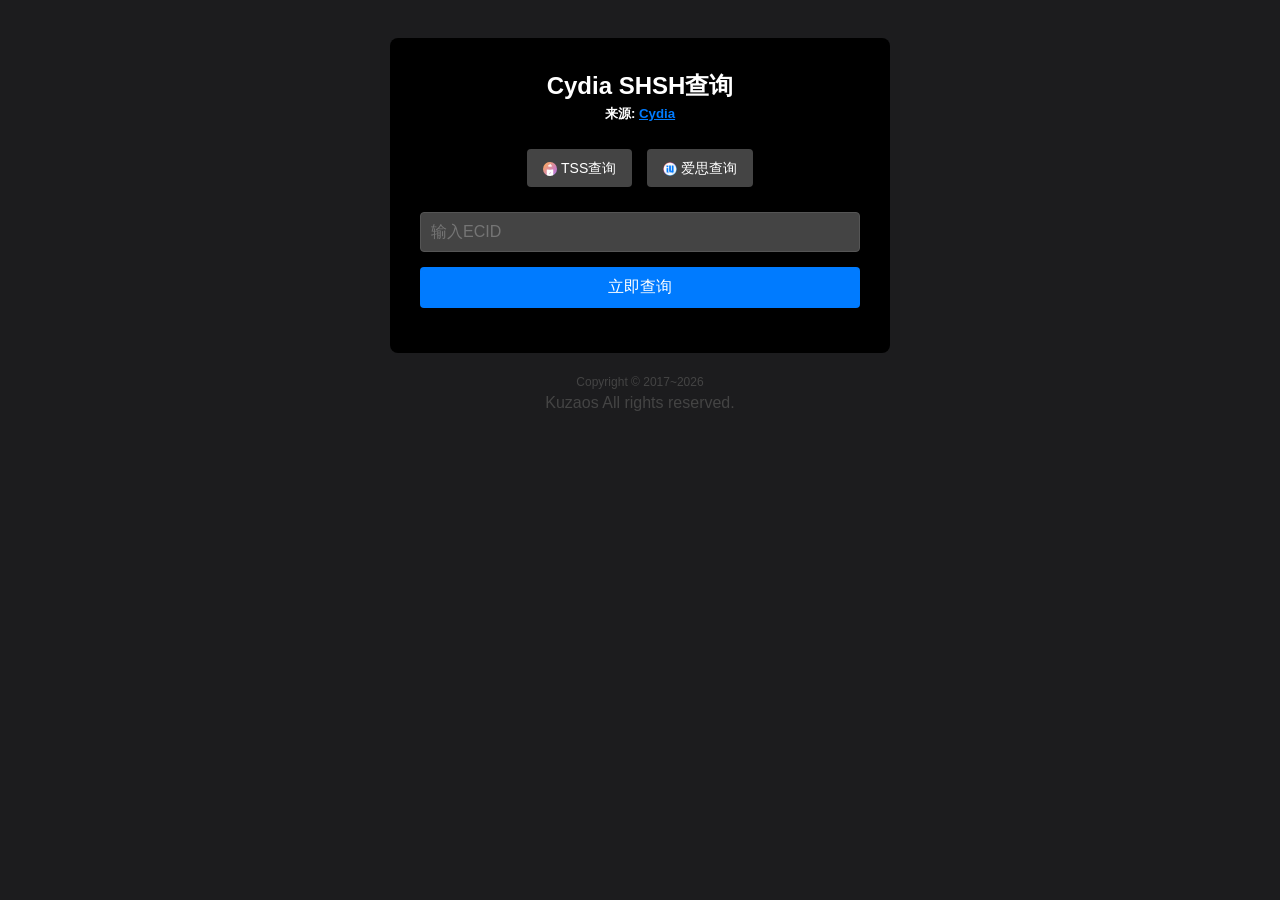
<file: index.html>
<!DOCTYPE html>
<html lang="zh-CN">
<head>
    <meta charset="UTF-8">
    <title>Cydia SHSH查询</title>
    <meta name="viewport" content="width=device-width, initial-scale=1.0, user-scalable=no">
    <link rel="icon" href="https://cydia.saurik.com/favicon.ico" type="image/x-icon">
    <script src="./js/cydia-shsh-query.js"></script>
    <link rel="stylesheet" href="./css/styles_Cydia.css">
</head>
<body>
    <div class="box">
        <h2>Cydia SHSH查询</h2>
        <h5>来源: <a href="https://cydia.saurik.com" target="_blank" rel="noopener noreferrer" style="color: #007BFF;">Cydia</a></h5>
        
        <div class="button-container">
            <!-- 包裹内容到button-content span中 -->
            <a href="./tssSHSH.html" class="query-button button-tsssaver">
                <span class="button-content">
                    <img src="[data-uri]" class="button-icon" alt="TSS图标">
                    TSS查询
                </span>
            </a>
            <a href="./i4SHSH.html" class="query-button button-aisi">
                <span class="button-content">
                    <img src="[data-uri] IDwvcmRmOlJERj4gPC94OnhtcG1ldGE+ IDw/eHBhY2tldCBlbmQ9InIiPz4OIMdrAAAK0klEQVR42uRbCWxU1xU97/+Z8TLGBhLbYBIgCGMcbyQERNgSAglLVYWATYhZDCYQglMaBaEoTZVKpWrVkKapVFJCWRRQgbJD2qJKRYaogArUBAOihhCWJtR4w8t4m+X/3vv9/zBjzxrG2JgnfT/8efPnnfPvu+++e4+Fqqp4mJuJfwghOu0LWvKXJiswTVJVUyb16YpqGqbClEh9HN2z0j1Q30i9jfpK6i9Tf4n6C9QXD9pXcLuz5sYvX2g/[base64]/VFi3dm2jqdAAKfRd1uAp+m0PpWn58CkZsL6GYeLqhwCTCas9GFsj1VuFJcjxbhtoa8t/80/HynEUDgZ1K3ncDHKAmPQrz5FtS0tHsC9X0JMFpFWTOKP6tEbb3KJDQTCfk/2zr0QMQJIPBLqNtA4CUlPVsDj/j4ewZ1rwRwa6p34vDGGlwtc7BvUIiIZR9vHrwpYgTo4DdqHnj0eIhlywOu9ftNAN93kW84+HkdSs7a2SewNby+6Y+PbbpnAnSz36u9+UlTIRYu4tAxYqAiRUBbD+zfZUPxCTsToBARs/es73cgEAFSCA6P17yk8ptvB767NZ7aK3PikDUyiq1AIhK2v1hUlRXoM1KQrY69fYyangPxxpvdGrwnCYXzrBg6zMwkxBAJu0evrI0LmwB9n0/TvP2Kt9xr/oE44cnAynlRiE2QmYQ0cozrwiJAj/AW8j4vVvxI8/YPWkuIE3g33wy7rDnEhYNWNU/2aTHtnaAe25dyeIsXXoK0qMCnE9pRKrBgj4C/dMLzT6j4Yr4L0aa74wv2yX7HPzdYwaF5zrvjzwss3keBFvyPP5hvR5Qc2GH+6gsV207LbYGSJGXX/tpsD+gE9YNNGoe3Ul6eX4Zfy1ax6Cn/yZSj1wR+e0LyGl8wQvE7/th1CZ+clN2/z81UsHCEK+D4350MviyLpgjE9pI4Pkij5bAi4BLQj7R8qvMZ3rZvhSMDZ5O2fuXtNBc/rQQcv+0r7/ex+Kkg48/JQQmIpzPZj19QjNhgtXhftfgnoO08n8KnOmni+KAPfzIp8P9frRFweLzE9EQ1+HgPzMMTlbDG+2uvkuUlxNPLEEghHgr9EqAnMyD9YEZIXr93dLBQE2h0hDGerkZ7eOOb7MG3ZgsZyttjHCDwoMPjcp8E6GmsHE5mSBOe7XHJz/k55JDNYBJyLGvU7A4E6Dk8iBEjIOKsPY6APtEqpg51aVZAm96CDgToCUzIY0f12BR4brpTixRpGUz3SovrqesMTmBKGWlhPbTqJ66AB5SEqO5DwHMDFciS9tozrB+qyfSv2ybd/DlvDwwaSOYfi3CKJf4cVXest/AyyExScLFGgiQwiW7tlHTzz9S8f+oQ9PQ2OsXF4NkXZLp9gF6xgZSS3OMJGNpHbXOEEtLdPkAvV0GkJIV/8vogcDRW+Z4z6H5+P1tqH8UgYJjbAvRaHaS+CT3eAvpb2yyAlkHi3SXQVqiEiInq8QTE0VlX9wFxdy1Ar9KK6IeAgLZokC+rpxPUqrEPS9MJgKcFNGrl6xZ7jwfPhzPdBzR6WgCLE6A2O3s8ATanMHyAzdMCWJkBV3VjjyegvEkYS6DS0wJYlgL7d/U9noBvGiSDgMueFsCaHDi+a+jxBFxrEIYPuORpASxIQst/arp8gudvd27x5WyNbPiAC+5QmNVYHAm2Xm+AYrNDWM1dRkDeTjNezVLwaGxox8m1x2VMHQqMHxg8OVhnF7hc514CxW4LYCmapsZSTGgqrepSC7jTAqw/LeEXx2TtCtZ+c8KEhtbQrOZkhaQhJvAXb84Xt70yQroUDfVflncqwOgIx1tszuNCePvc/vpfk5EYPez+vDuBAdM2Xga2MzVw2RydRkBWcmQzJTn9FMRHqSGZ/7EKmcEzCds6EMAiRNbhuRwy6o5UhDyB+CDHh5omb/N8LVuJKAETB4X2vP03ZbjawuBz1+aK0g4EtC0DTYSIyv3lmhorlPbswMDj/nnDm4BlzyjI7hc5K5g4ODgBXDzZ8rXZyAiv91pCnr+wApNFiI21LlQcCc0ZBqoPcvvsjDcBXKQ4mO+KGAmjUoI/Z99NE6odgsHfIhI2+yWA5ae6AhNX/vw/OBpdQR+em6HixaH+J3HqW4ENp71rfgPiVZxY6sTH010YNUC9J8doCbJR1BPw35eZtXQ4gV97NU94nfg6lMePzzxlaZGkUhYW9J+WiJwlA+5aiJ8ydB1tXbN2SDh2zfd2ZKZJ/uGH/qu9/IwGmpZLQYfv6vdhYCdTvrqV/JDi85nc1py3YNcNzfuX0XvNvjJbeJXHfYqk/ja7ZDKR8A+2hOc/GILk9NiABLT5D67uCmwpEfj3LYFmHxvJ5CGq5gNGP6YiyapqxAR7bvTPvQl4hAKkCeT4JurXk0mqzxw8f/5MtYTCk9GanROUKQT+SPsxflViO+aUfs7KCqmvBbm/fAIx8XJYyq36FhUu1f9YDjZDIWDARxYCqmrObsJAlwZYhDCHarLK3C+jUUVLgMBvJfAFvr7DLwFb5l6IIwLO8FJIzrQid1UKJBkhE9AVMjlPr7/8XxacqtH2/TKC98zlWcLm63N+RVIsPGbtLctPL19qxZ6NVXgQ/rqGp/[base64]/2uw8IKTBYh6jo8TY01fZiKORkKJg1mMr4fAbUE+uRtCX+hs/xR6vXzvHGqW0vgP/WM7buEAPd++r5qYREi6/BYiqZPVNPkZNHRdwyd+lL70NVXRUocV2m5UKlqY/ggxEkoLlpcrRP4pkGgpFqgrFYYOTwjk3OOz/N8pG1/qutyAryOqGvUbJaisRqLJpuh5+HdRckwf7/IOTxOY3lmciISOHUWAZ6N1VgsSGJNDstSWJnB4gSuz3OJ2ihUcq2Oy1VcseGiBeftOXVtZG87JXI0CHiY2/8FGAAATvfKDO4XXwAAAABJRU5ErkJggg==" class="button-icon" alt="爱思图标">
                    爱思查询
                </span>
            </a>
        </div>
        
        <form id="queryForm" onsubmit="handleSubmit(event)">
            <input type="text" id="ecid" placeholder="输入ECID" required>
            <button type="submit" class="button">立即查询</button>
        </form>
        
        <div id="queryResultContainer"></div>
    </div>
    <footer class="footer vertical-center">
    <div class="text-gray-400 text-sm mb-1 copyright">
        Copyright &copy; 2017~2026    </div>
    <div class="text-gray-500 text-xs mb-1">
        Kuzaos All rights reserved.
    </div>
</footer>
</body>
</html>
</file>
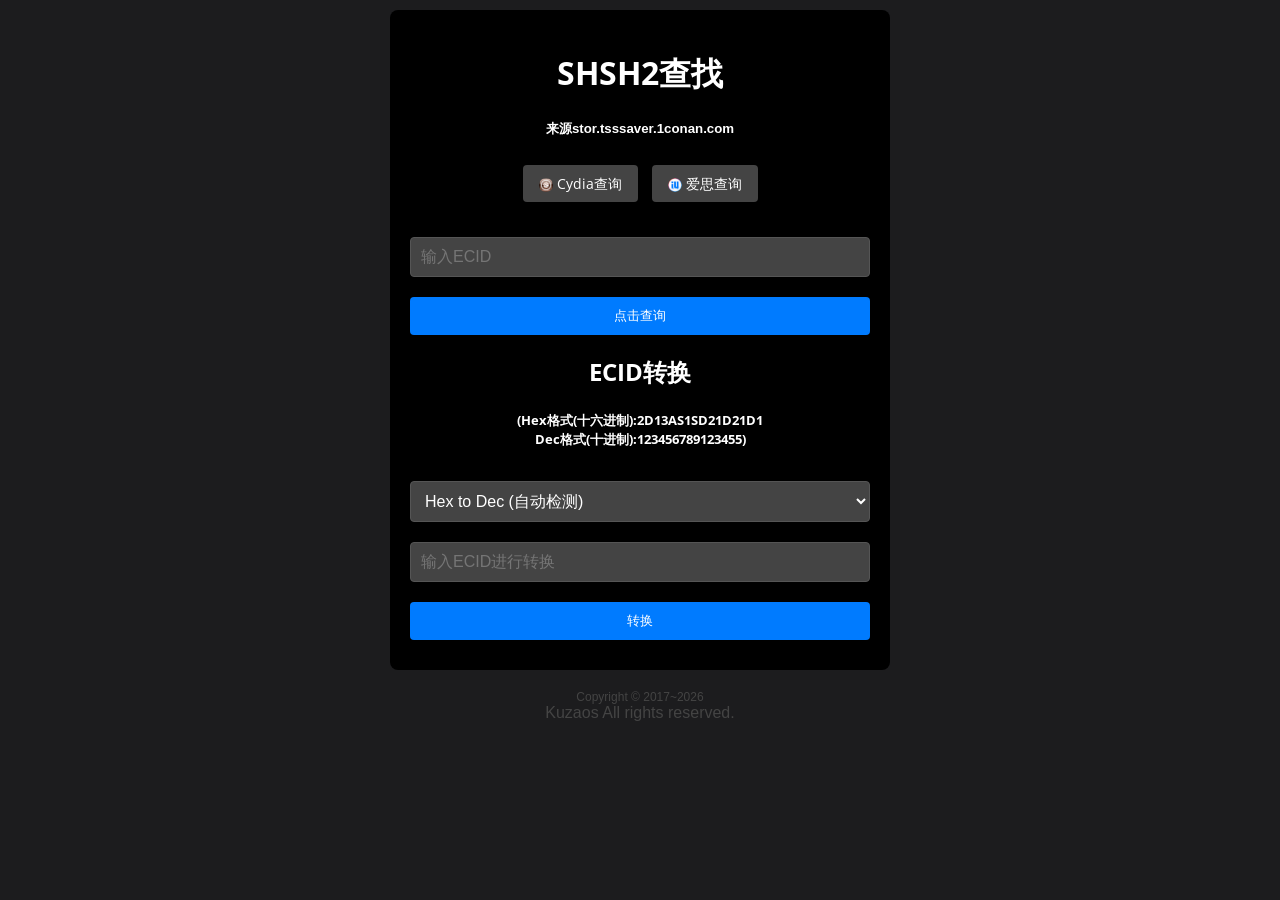
<file: tssSHSH.html>
<!DOCTYPE html>
<html lang="en">

<head>
    <meta charset="UTF-8">
    <title>SHSH2查询网站</title>
    <meta name="viewport" content="width=device-width, initial-scale=1.0, user-scalable=no">
    <link href="https://fonts.googleapis.com/css?family=Open+Sans:300,400,600,800" rel="stylesheet">
    <link rel="stylesheet" href="./css/styles_tss.css">
    <style type="text/css">
        * {user-select: auto !important; -webkit-user-select: auto !important;}
    </style><input type="hidden" id="inject_idm_text_selection">
    <style></style>
</head>

<body>
    <div class="box">
        <h1>SHSH2查找</h1>
        <h5 style="font-family: 'Arial', sans-serif;">来源stor.tsssaver.1conan.com</h5>
        <div class="button-container">
            <!-- 包裹内容到button-content span中 -->
            <a href="./index.html" class="query-button button-tsssaver">
                <span class="button-content">
                    <img src="[data-uri]" class="button-icon" alt="Cydia图标">
                    Cydia查询
                </span></a>
            <a href="./i4SHSH.html" class="query-button button-aisi">
                <span class="button-content">
                    <img src="[data-uri] IDwvcmRmOlJERj4gPC94OnhtcG1ldGE+ IDw/eHBhY2tldCBlbmQ9InIiPz4OIMdrAAAK0klEQVR42uRbCWxU1xU97/+Z8TLGBhLbYBIgCGMcbyQERNgSAglLVYWATYhZDCYQglMaBaEoTZVKpWrVkKapVFJCWRRQgbJD2qJKRYaogArUBAOihhCWJtR4w8t4m+X/3vv9/zBjzxrG2JgnfT/8efPnnfPvu+++e4+Fqqp4mJuJfwghOu0LWvKXJiswTVJVUyb16YpqGqbClEh9HN2z0j1Q30i9jfpK6i9Tf4n6C9QXD9pXcLuz5sYvX2g/[base64]/VFi3dm2jqdAAKfRd1uAp+m0PpWn58CkZsL6GYeLqhwCTCas9GFsj1VuFJcjxbhtoa8t/80/HynEUDgZ1K3ncDHKAmPQrz5FtS0tHsC9X0JMFpFWTOKP6tEbb3KJDQTCfk/2zr0QMQJIPBLqNtA4CUlPVsDj/j4ewZ1rwRwa6p34vDGGlwtc7BvUIiIZR9vHrwpYgTo4DdqHnj0eIhlywOu9ftNAN93kW84+HkdSs7a2SewNby+6Y+PbbpnAnSz36u9+UlTIRYu4tAxYqAiRUBbD+zfZUPxCTsToBARs/es73cgEAFSCA6P17yk8ptvB767NZ7aK3PikDUyiq1AIhK2v1hUlRXoM1KQrY69fYyangPxxpvdGrwnCYXzrBg6zMwkxBAJu0evrI0LmwB9n0/TvP2Kt9xr/oE44cnAynlRiE2QmYQ0cozrwiJAj/AW8j4vVvxI8/YPWkuIE3g33wy7rDnEhYNWNU/2aTHtnaAe25dyeIsXXoK0qMCnE9pRKrBgj4C/dMLzT6j4Yr4L0aa74wv2yX7HPzdYwaF5zrvjzwss3keBFvyPP5hvR5Qc2GH+6gsV207LbYGSJGXX/tpsD+gE9YNNGoe3Ul6eX4Zfy1ax6Cn/yZSj1wR+e0LyGl8wQvE7/th1CZ+clN2/z81UsHCEK+D4350MviyLpgjE9pI4Pkij5bAi4BLQj7R8qvMZ3rZvhSMDZ5O2fuXtNBc/rQQcv+0r7/ex+Kkg48/JQQmIpzPZj19QjNhgtXhftfgnoO08n8KnOmni+KAPfzIp8P9frRFweLzE9EQ1+HgPzMMTlbDG+2uvkuUlxNPLEEghHgr9EqAnMyD9YEZIXr93dLBQE2h0hDGerkZ7eOOb7MG3ZgsZyttjHCDwoMPjcp8E6GmsHE5mSBOe7XHJz/k55JDNYBJyLGvU7A4E6Dk8iBEjIOKsPY6APtEqpg51aVZAm96CDgToCUzIY0f12BR4brpTixRpGUz3SovrqesMTmBKGWlhPbTqJ66AB5SEqO5DwHMDFciS9tozrB+qyfSv2ybd/DlvDwwaSOYfi3CKJf4cVXest/AyyExScLFGgiQwiW7tlHTzz9S8f+oQ9PQ2OsXF4NkXZLp9gF6xgZSS3OMJGNpHbXOEEtLdPkAvV0GkJIV/8vogcDRW+Z4z6H5+P1tqH8UgYJjbAvRaHaS+CT3eAvpb2yyAlkHi3SXQVqiEiInq8QTE0VlX9wFxdy1Ar9KK6IeAgLZokC+rpxPUqrEPS9MJgKcFNGrl6xZ7jwfPhzPdBzR6WgCLE6A2O3s8ATanMHyAzdMCWJkBV3VjjyegvEkYS6DS0wJYlgL7d/U9noBvGiSDgMueFsCaHDi+a+jxBFxrEIYPuORpASxIQst/arp8gudvd27x5WyNbPiAC+5QmNVYHAm2Xm+AYrNDWM1dRkDeTjNezVLwaGxox8m1x2VMHQqMHxg8OVhnF7hc514CxW4LYCmapsZSTGgqrepSC7jTAqw/LeEXx2TtCtZ+c8KEhtbQrOZkhaQhJvAXb84Xt70yQroUDfVflncqwOgIx1tszuNCePvc/vpfk5EYPez+vDuBAdM2Xga2MzVw2RydRkBWcmQzJTn9FMRHqSGZ/7EKmcEzCds6EMAiRNbhuRwy6o5UhDyB+CDHh5omb/N8LVuJKAETB4X2vP03ZbjawuBz1+aK0g4EtC0DTYSIyv3lmhorlPbswMDj/nnDm4BlzyjI7hc5K5g4ODgBXDzZ8rXZyAiv91pCnr+wApNFiI21LlQcCc0ZBqoPcvvsjDcBXKQ4mO+KGAmjUoI/Z99NE6odgsHfIhI2+yWA5ae6AhNX/vw/OBpdQR+em6HixaH+J3HqW4ENp71rfgPiVZxY6sTH010YNUC9J8doCbJR1BPw35eZtXQ4gV97NU94nfg6lMePzzxlaZGkUhYW9J+WiJwlA+5aiJ8ydB1tXbN2SDh2zfd2ZKZJ/uGH/qu9/IwGmpZLQYfv6vdhYCdTvrqV/JDi85nc1py3YNcNzfuX0XvNvjJbeJXHfYqk/ja7ZDKR8A+2hOc/GILk9NiABLT5D67uCmwpEfj3LYFmHxvJ5CGq5gNGP6YiyapqxAR7bvTPvQl4hAKkCeT4JurXk0mqzxw8f/5MtYTCk9GanROUKQT+SPsxflViO+aUfs7KCqmvBbm/fAIx8XJYyq36FhUu1f9YDjZDIWDARxYCqmrObsJAlwZYhDCHarLK3C+jUUVLgMBvJfAFvr7DLwFb5l6IIwLO8FJIzrQid1UKJBkhE9AVMjlPr7/8XxacqtH2/TKC98zlWcLm63N+RVIsPGbtLctPL19qxZ6NVXgQ/rqGp/[base64]/2uw8IKTBYh6jo8TY01fZiKORkKJg1mMr4fAbUE+uRtCX+hs/xR6vXzvHGqW0vgP/WM7buEAPd++r5qYREi6/BYiqZPVNPkZNHRdwyd+lL70NVXRUocV2m5UKlqY/ggxEkoLlpcrRP4pkGgpFqgrFYYOTwjk3OOz/N8pG1/qutyAryOqGvUbJaisRqLJpuh5+HdRckwf7/IOTxOY3lmciISOHUWAZ6N1VgsSGJNDstSWJnB4gSuz3OJ2ihUcq2Oy1VcseGiBeftOXVtZG87JXI0CHiY2/8FGAAATvfKDO4XXwAAAABJRU5ErkJggg==" class="button-icon" alt="爱思图标">
                    爱思查询
                </span>
            </a>
        </div>

        <div class="flex-column">
            <div class="flex-item">
                <input type="text" id="inp_ecid" placeholder="输入ECID">
            </div>
        </div>

        <button class="button" id="queryButton" onclick="redirectToBlob()">点击查询</button>
        <button class="button hidden" id="openButton" onclick="openUrl()">打开</button>
        <button class="button hidden" id="copyButton" onclick="copyToClipboard()">复制</button>
        <button class="button hidden" id="downloadButton" onclick="downloadUrl()">下载</button>

        <div id="urlContainer" class="hidden">
            <label for="generatedUrl" style="font-weight: bold;">TSSSaver下载地址:</label>
            <textarea id="generatedUrl" readonly=""></textarea>
        </div>

        <h2>ECID转换</h2>
        <h5>(Hex格式(十六进制):2D13AS1SD21D21D1<br>Dec格式(十进制):123456789123455)</h5>

        <div class="flex-column" style="margin-top: 20px;">
            <div class="flex-item">
                <select id="convertType">
                    <option value="0">Hex to Dec (自动检测)</option>
                    <option value="1">Dec to Hex (自动检测)</option>
                </select>
            </div>
            <div class="flex-item">
                <input type="text" id="convert_ecid" placeholder="输入ECID进行转换">
            </div>
            <div class="flex-item">
                <button class="button" onclick="convertECID()">转换</button>
            </div>
        </div>

        <div id="conversionResultContainer" style="margin-top: 10px; display: none;">
            <label id="conversionResultTitle" style="font-weight: bold;"></label>
            <div style="display: flex; gap: 15px; margin-bottom: 10px;">
                <div>
                    <span style="font-weight: bold;">检测类型:</span>
                    <span id="detectedType"></span>
                </div>
                <div>
                    <span style="font-weight: bold;">转换模式:</span>
                    <span id="conversionMode"></span>
                </div>
            </div>
            <textarea id="conversionResult" readonly=""></textarea>
            <button class="button" onclick="copyConversionResult()">复制结果</button>
        </div>
    </div>

    <footer class="footer vertical-center">
        <div class="text-gray-400 text-sm mb-1 copyright">
            Copyright © 2017~2026 </div>
        <div class="text-gray-500 text-xs mb-1">
            Kuzaos All rights reserved.
        </div>
    </footer>
    <script>
        var generatedUrl = '';
        
        // 检查浏览器是否支持剪贴板API
        function isClipboardSupported() {
            return 'clipboard' in navigator || 
                   ('mozClipboard' in navigator || 'webkitClipboard' in navigator);
        }
        
        function redirectToBlob() {
            var ecid = document.getElementById('inp_ecid').value.trim();
            var baseUrl = 'https://stor.tsssaver.1conan.com/shsh/';
            if (ecid) {
                var hasLetters = /[a-fA-F]/.test(ecid);
                var finalEcid = hasLetters ? hexToDec(ecid.replace(/^0x/, '')) : ecid;
                generatedUrl = baseUrl + encodeURIComponent(finalEcid);
                document.getElementById('generatedUrl').value = generatedUrl;
                document.getElementById('urlContainer').style.display = 'block';
                toggleButtons(true);
            } else {
                alert("请填写 ECID！");
            }
        }
        
        function downloadUrl() {
            var ecid = document.getElementById('inp_ecid').value.trim();
            var downloadBaseUrl = 'https://stor.tsssaver.1conan.com/shsh/download/';
            if (ecid) {
                var hasLetters = /[a-fA-F]/.test(ecid);
                var finalEcid = hasLetters ? hexToDec(ecid.replace(/^0x/, '')) : ecid;
                window.open(downloadBaseUrl + encodeURIComponent(finalEcid), '_blank');
            } else {
                alert("请填写 ECID！");
            }
        }
        
        function copyToClipboard() {
            if (isClipboardSupported()) {
                navigator.clipboard.writeText(generatedUrl).then(function() {
                    alert("URL已复制到剪贴板！");
                }).catch(function(err) {
                    fallbackCopyTextToClipboard(generatedUrl);
                    alert("URL已复制到剪贴板！");
                });
            } else {
                fallbackCopyTextToClipboard(generatedUrl);
                alert("URL已复制到剪贴板！");
            }
        }
        
        // 旧版浏览器剪贴板兼容方案
        function fallbackCopyTextToClipboard(text) {
            var textArea = document.createElement("textarea");
            textArea.value = text;
            document.body.appendChild(textArea);
            textArea.select();
            
            try {
                var successful = document.execCommand('copy');
                var msg = successful ? 'successful' : 'unsuccessful';
                console.log('Fallback copy command was ' + msg);
            } catch (err) {
                console.error('Fallback: Oops, unable to copy', err);
            }
            
            document.body.removeChild(textArea);
        }
        
        function openUrl() {
            window.open(generatedUrl, '_blank');
        }
        
        // 进制检测与转换核心函数
        function detectECIDType(ecid) {
            ecid = ecid.trim().toUpperCase();
            if (/^0X[0-9A-F]+$/.test(ecid)) ecid = ecid.substr(2); // 处理0x前缀
            if (/[A-F]/.test(ecid)) return "hex";                // 包含十六进制字符
            if (/^[0-9]+$/.test(ecid)) return "dec";             // 纯数字十进制
            return null;                                          // 无法识别的格式
        }
        
        function hexToDec(hex) {
            return parseInt(hex.replace(/^0X/, ''), 16);
        }
        
        function decToHex(dec) {
            return parseInt(dec).toString(16).toUpperCase();
        }
        
        // 输入监听兼容iOS5（使用oninput属性代替addEventListener）
        document.getElementById('convert_ecid').oninput = function() {
            var ecid = this.value.trim();
            if (!ecid) return;
            
            var type = detectECIDType(ecid);
            if (type === "hex") {
                document.getElementById('convertType').value = "0";
            } else if (type === "dec") {
                document.getElementById('convertType').value = "1";
            }
        };
        
        // 转换主函数（支持自动检测+手动覆盖，移除递归调用）
        function convertECID() {
            var ecid = document.getElementById('convert_ecid').value.trim();
            if (!ecid) {
                alert("请输入ECID！");
                return;
            }
            
            var selectMode = document.getElementById('convertType').value;
            var detectedType = detectECIDType(ecid);
            var result, title, modeText, typeText;
            var isConversionValid = true;
            
            // 根据选择模式执行转换（支持手动覆盖自动检测）
            if (selectMode === "0") { // Hex to Dec
                if (detectedType !== "hex") {
                    // 手动选择Hex模式但输入非十六进制，提示并按十进制处理
                    if (confirm("检测到输入可能为十进制，是否强制按十六进制转换？")) {
                        result = hexToDec(ecid);
                    } else {
                        document.getElementById('convertType').value = "1";
                        // 非递归处理方式
                        return;
                    }
                } else {
                    result = hexToDec(ecid);
                }
                title = "十六进制转十进制结果:";
                modeText = "Hex to Dec (手动选择)";
                typeText = detectedType === "hex" ? "十六进制" : "十进制(强制转换)";
            } else { // Dec to Hex
                if (detectedType !== "dec") {
                    // 手动选择Dec模式但输入非十进制，提示并按十六进制处理
                    if (confirm("检测到输入可能为十六进制，是否强制按十进制转换？")) {
                        result = decToHex(ecid);
                    } else {
                        document.getElementById('convertType').value = "0";
                        // 非递归处理方式
                        return;
                    }
                } else {
                    result = decToHex(ecid);
                }
                title = "十进制转十六进制结果:";
                modeText = "Dec to Hex (手动选择)";
                typeText = detectedType === "dec" ? "十进制" : "十六进制(强制转换)";
            }
            
            // 显示转换结果
            document.getElementById('conversionResultTitle').innerText = title;
            document.getElementById('detectedType').innerText = typeText;
            document.getElementById('conversionMode').innerText = modeText;
            document.getElementById('conversionResult').value = result;
            document.getElementById('conversionResultContainer').style.display = 'block';
        }
        
        // 复制功能保持不变
        function copyConversionResult() {
            var result = document.getElementById('conversionResult').value;
            if (isClipboardSupported()) {
                navigator.clipboard.writeText(result).then(function() {
                    alert("转换结果已复制到剪贴板！");
                }).catch(function(err) {
                    fallbackCopyTextToClipboard(result);
                    alert("转换结果已复制到剪贴板！");
                });
            } else {
                fallbackCopyTextToClipboard(result);
                alert("转换结果已复制到剪贴板！");
            }
        }
            
        function toggleButtons(show) {
            document.getElementById('queryButton').style.display = show ? 'none' : 'inline-block';
            document.getElementById('openButton').style.display = show ? 'inline-block' : 'none';
            document.getElementById('copyButton').style.display = show ? 'inline-block' : 'none';
            document.getElementById('downloadButton').style.display = show ? 'inline-block' : 'none';
        }
    </script>

</body>

</html>
</file>
<file: css/styles_Cydia.css>
/* 查询按钮基础样式 */
    .query-button {
        display: inline-block;
        padding: 8px 16px;
        margin: 5px;
        background-color: #007BFF;
        color: white;
        border: none;
        border-radius: 4px;
        cursor: pointer;
        text-decoration: none;
        font-size: 14px;
        transition: background-color 0.3s;
        width: auto;
        text-align: center;
        vertical-align: middle;
    }
    
    /* 按钮悬停效果 */
    .query-button:hover {
        background-color: #0069d9;
    }
    
    /* TSS查询按钮的自定义样式 */
    .button-tsssaver {
        background-color: #444;
    }
    
    /* TSS查询按钮悬停效果 */
    .button-tsssaver:hover {
        background-color: #ff4e4e;
    }
    
    /* 爱思查询按钮的自定义样式 */
    .button-aisi {
        background-color: #444;
    }
    
    /* 爱思查询按钮悬停效果 */
    .button-aisi:hover {
        background-color: #38b000;
    }
    
    /* 按钮容器样式 */
    .button-container {
        text-align: center;
        margin: 20px 0;
    }
    
    /* 按钮内容包裹器 - 解决iOS7垂直对齐问题 */
    .button-content {
        display: inline-block;
        vertical-align: middle;
    }
    
    /* 按钮图标样式 */
    .button-icon {
        display: inline-block;
        width: 14px;
        height: 14px;
        vertical-align: middle;
        border-radius: 50%;
        overflow: hidden;
        margin-right: 0px;
    }
    
    /* 全局基础样式 */
    * {
        box-sizing: border-box;
        margin: 0;
        padding: 0;
    }
    
    /* 页面主体样式 */
    body {
        font-family: Helvetica, Arial, sans-serif;
        background-color: #1c1c1e;
        color: white;
        line-height: 1.5;
        margin: 3%;
        -webkit-text-size-adjust: 100%;
    }
    
    /* 主要内容容器样式 */
    .box {
        max-width: 500px;
        margin: auto auto;
        padding: 30px;
        margin-top: 15px;
        background-color: black;
        border-radius: 8px;
        text-align: center;
    }
    
    /* 表单元素统一样式 */
    input, select, textarea, button {
        display: block;
        width: 100%;
        padding: 10px;
        margin-top: 15px;
        margin-bottom: 15px;
        border: 1px solid #555;
        border-radius: 4px;
        font-size: 16px;
        background-color: #444;
        color: white;
    }
    
    /* 按钮基础样式 */
    .button {
        background-color: #007bff;
        color: white;
        border: none;
        cursor: pointer;
        margin-top: 10px;
    }
    
    .button:hover {
        background-color: #004080;
    }
    
    /* 表格样式 */
    table {
        width: 100%;
        border-collapse: collapse;
        font-size: 14px;
        margin: 0;
        border: 1px solid #444;
    }
    
    th, td {
        padding: 8px 5px;
        border: 1px solid #444;
        word-break: break-word;
        overflow-wrap: break-word;
    }
    
    th {
        background-color: #444;
        color: white;
    }
    
    /* 加载指示器动画 */
    @-webkit-keyframes spin {
        0% { -webkit-transform: rotate(0deg); }
        100% { -webkit-transform: rotate(360deg); }
    }
    @keyframes spin {
        0% { transform: rotate(0deg); }
        100% { transform: rotate(360deg); }
    }
    
    .animate-spin {
        -webkit-animation: spin 1s linear infinite;
        animation: spin 1s linear infinite;
        border: 3px solid transparent;
        border-top-color: #60a5fa;
        border-bottom-color: #60a5fa;
        border-radius: 50%;
        width: 32px;
        height: 32px;
    }
    
    /* 查询结果大标题样式 */
    #queryResultContainer h3 {
        font-size: 1.4em;
        margin-bottom: 6px;
        color: #60a5fa;
    }
    
    /* 查询结果小标题样式 */
    #queryResultContainer p {
        font-size: 0.9em;
        color: #aaa;
        margin-top: 0;
        margin-bottom: 12px;
    }
    
    /* 表格头部强化样式 */
    #queryResultContainer table th {
        background-color: #333 !important;
        color: white !important;
        font-weight: bold !important;
        padding: 8px !important;
        border: 1px solid #555 !important;
    }
    
    /* 表格单元格强化样式 */
    #queryResultContainer table td {
        padding: 8px !important;
        border: 1px solid #555 !important;
        color: white !important;
    }
    
    /* 下载链接按钮样式 */
    #queryResultContainer table a {
        color: #60a5fa !important;
        text-decoration: none !important;
        font-weight: bold !important;
        padding: 4px 8px !important;
        border: 1px solid #60a5fa !important;
        border-radius: 3px !important;
        display: inline-block !important;
    }
    
    /* 下载链接悬停样式 */
    #queryResultContainer table a:hover {
        background-color: #60a5fa !important;
        color: black !important;
    }
    
    
   /* 页脚基础样式 - 兼容iOS5 */
footer {
    font-family: 'Helvetica Neue', Arial, sans-serif;
    padding: 20px 0;
    color: #444;
    border-radius: 0 0 8px 8px;
    text-align: center;
    height: auto;
    position: relative;
}

/* 响应式适配 - 小屏幕优化 */
@media (max-width: 600px) {
    footer {
        font-size: 12px;
        margin-top: 30px;
        padding: 15px 0;
    }
}

/* 版权信息容器 */
.footer {
    display: block;
    margin: 0 auto;
    width: 100%;
}

/* 版权信息样式 */
.footer p {
    margin: 3px 0;
    color: #444;
    font-size: 12px;
    text-align: center;
}

/* 版权年份样式 */
.footer .copyright {
    color: #444;
    font-size: 12px;
}

/* ICP 备案号样式 */
.footer .icp {
    color: #444;
    font-size: 11px;
}

/* 垂直居中辅助类 - iOS5兼容方案 */
.vertical-center {
    position: relative;
    top: 50%;
    transform: translateY(0%);
    -ms-transform: translateY(0%);
    -webkit-transform: translateY(0%);
}
</file>
<file: css/styles_tss.css>
/* 设置所有元素的盒子模型为 border-box */
* {
    box-sizing: border-box;
}

/* 设置 body 的基础样式 */
body {
    margin: 0;
    padding: 0;
    font-family: 'Open Sans', sans-serif;
    background-color: #1c1c1e;
    color: white;
}

/* 设置 .box 类的样式 */
.box {
    background-color: black;
    border-radius: 8px;
    padding: 20px;
    max-width: 500px;
    margin-top: 10px;
    margin-left: auto;
    margin-right: auto;
    text-align: center;
}

/* 设置文本输入框和下拉选择框的样式 */
input[type="text"],
select {
    margin-top: 10px;
    padding: 10px;
    font-size: 16px;
    border-radius: 4px;
    border: 1px solid #555;
    background-color: #444;
    color: white;
    width: 100%;
}

/* 设置按钮的样式 */
button.button {
    background-color: #007bff;
    color: white;
    border: none;
    border-radius: 4px;
    padding: 10px;
    cursor: pointer;
    width: 100%;
    margin-top: 10px;
}

/* 设置按钮在悬停时的样式 */
button.button:hover {
    background-color: #0056b3;
}

/* 查询按钮基础样式 */
.query-button {
    display: inline-block;
    padding: 8px 16px;
    margin: 5px;
    background-color: #007BFF;
    color: white;
    border: none;
    border-radius: 4px;
    cursor: pointer;
    text-decoration: none;
    font-size: 14px;
    transition: background-color 0.3s;
    width: auto;
    text-align: center;
    vertical-align: middle;
}

/* 按钮悬停效果 */
.query-button:hover {
    background-color: #0069d9;
}

/* TSS查询按钮的自定义样式 */
.button-tsssaver {
    background-color: #444;
}

/* TSS查询按钮悬停效果 */
.button-tsssaver:hover {
    background-color: #ff4e4e;
}

/* 爱思查询按钮的自定义样式 */
.button-aisi {
    background-color: #444;
}

/* 爱思查询按钮悬停效果 */
.button-aisi:hover {
    background-color: #38b000;
}

/* 按钮容器样式 */
.button-container {
    text-align: center;
    margin: 20px 0;
}

/* 按钮内容包裹器 - 解决iOS7垂直对齐问题 */
.button-content {
    display: inline-block;
    vertical-align: middle;
}

/* 按钮图标样式 */
.button-icon {
    display: inline-block;
    width: 14px;
    height: 14px;
    vertical-align: middle;
    border-radius: 50%;
    overflow: hidden;
    margin-right: 0px;
}

/* 设置文本区域的样式 */
textarea {
    margin-top: 10px;
    width: 100%;
    height: 60px;
    resize: both;
    font-size: 14px;
    padding: 5px;
    text-align: center;
    line-height: 60px;
}

/* 页脚基础样式 - 兼容iOS5 */
footer {
    font-family: 'Helvetica Neue', Arial, sans-serif;
    padding: 20px 0;
    color: #444;
    border-radius: 0 0 8px 8px;
    text-align: center;
    position: relative;
    margin-top: 0px;
}

/* 版权信息容器 */
.footer {
    display: block;
    margin: 0 auto;
    width: 100%;
}

/* 版权信息样式 */
.footer p {
    margin: 3px 0;
    color: #444;
    font-size: 12px;
    text-align: center;
}

/* 版权年份样式 */
.footer .copyright {
    color: #444;
    font-size: 12px;
}

/* ICP 备案号样式 */
.footer .icp {
    color: #444;
    font-size: 11px;
}

/* 垂直居中辅助类 - iOS5兼容方案 */
.vertical-center {
    position: relative;
    top: 50%;
    transform: translateY(0%);
    -ms-transform: translateY(0%);
    -webkit-transform: translateY(0%);
}

/* 替代Flex布局的样式 */
.flex-column {
    display: block;
}

.flex-item {
    margin-bottom: 10px;
}

/* 隐藏元素的样式 */
.hidden {
    display: none;
}
</file>
